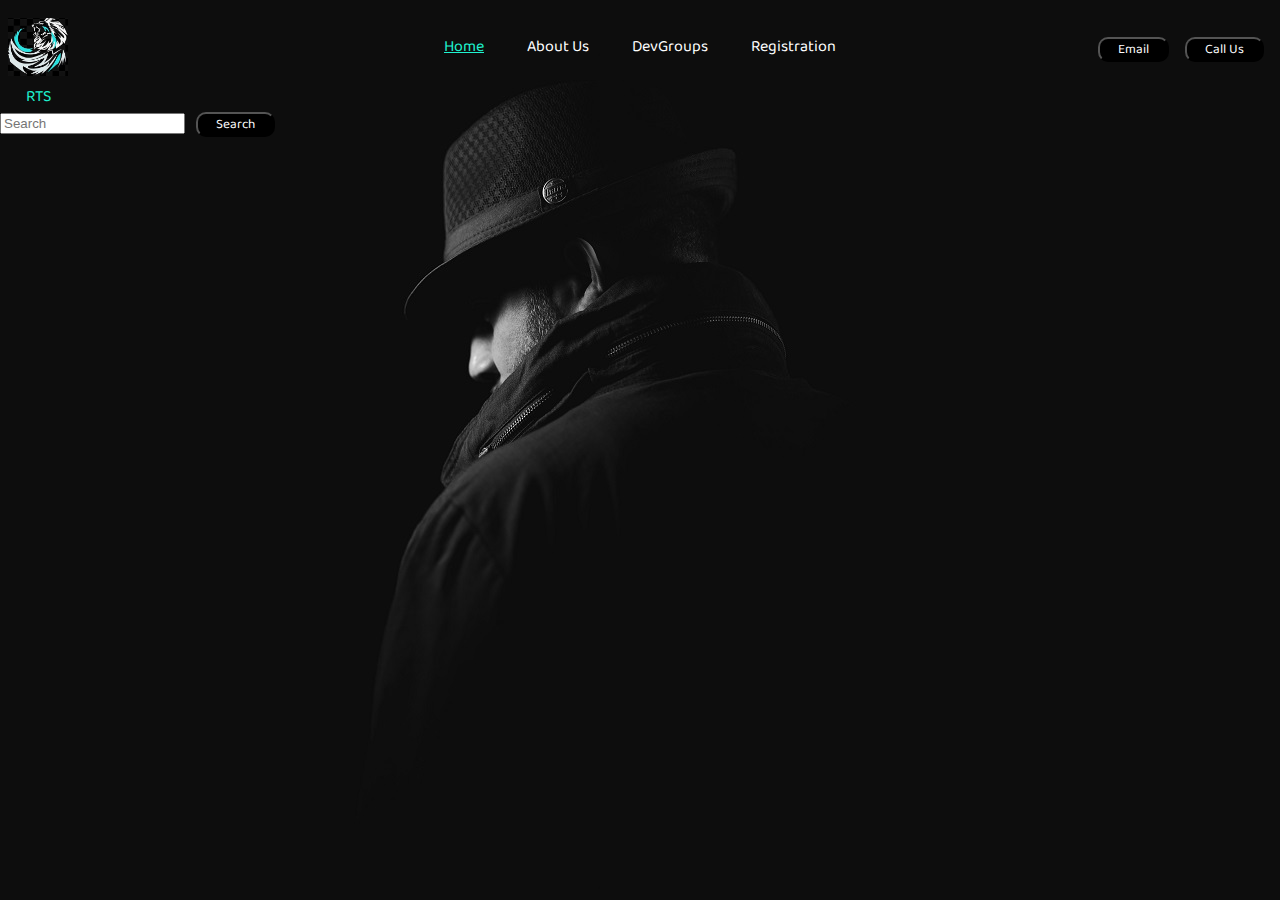
<file: index.html>
<!DOCTYPE html>
<html lang="en">

<head>
    <meta charset="UTF-8">
    <meta http-equiv="X-UA-Compatible" content="IE=edge">
    <meta name="viewport" content="width=device-width, initial-scale=1.0">
    <title>RTS</title>
    <link href="https://fonts.googleapis.com/css2?family=Baloo+2&display=swap" rel="stylesheet">
    <link rel="stylesheet" href="style.css">
   
    

<body>
    <header class="header">
        <div class="left">
            <img src="sher.jpg" alt="error">
            <div ><abbr title="Remeber To Smile">RTS</abbr></div>
        </div>
        <div class="mid">
            <ul class="na">
                <li><a href="#" class="active">Home</a></li>
                <li><a href="#">About Us</a></li>
                <li><a href="#">DevGroups</a></li>
                <li><a href="login.html">Registration</a></li>
            </ul>
        </div>
        <div class="right">
            <button class="btn">Email</button><button class="btn">Call Us</button>
        </div
        >
    </header>
    <div class="search">
        <input class="form-control me-2" type="search" placeholder="Search" aria-label="Search">
        <button class="btn btn-outline-success" type="submit">Search</button>
        </div>
</body>

</html>
</file>
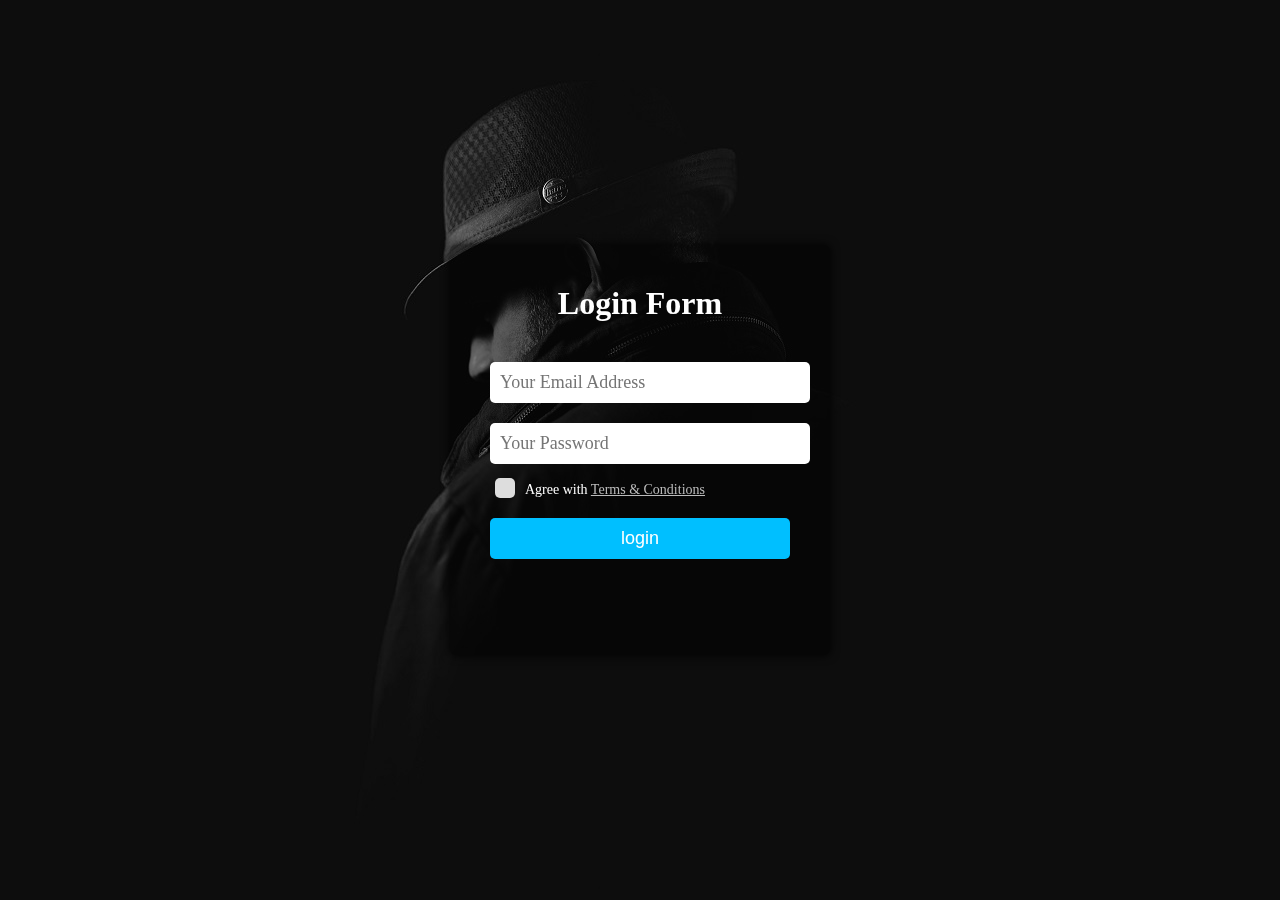
<file: login.html>
<!DOCTYPE html>
<!--www.codingflicks.com-->
<html lang="en">

<head>
	<meta charset="UTF-8">
	<title>Transparent Login Form HTML CSS</title>
	<link href="style.css" rel="stylesheet">
</head>

<body>
	<div class="form-box">
		<div class="header-text">
			Login Form
		</div><input placeholder="Your Email Address" type="text"> <input placeholder="Your Password" type="password">
		<input id="terms" type="checkbox"> <label for="terms"></label><span>Agree with <a href="#">Terms &
				Conditions</a></span> <span><button>login</button>
	</div>
</body>

</html>
</file>
<file: style.css>
body {
    font-family: 'Baloo 2', cursive;
    color: white;
    margin: 0px;
    padding: 0px;
    background: url(spy.jpg);
	

}

.left {
    display: inline-block;

    position: absolute;
    left: 8px;
    top: 18px;
}

.mid {
    display: block;
    width: 40%;
    margin: 18px auto;



}

.right {
    position: absolute;
    right: 8px;
    top: 18px;
    display: inline-block;


}

.na {
    display: inline-block;

}

.na li {
    display: inline-block;

}

.na li a {
    color: white;
    text-decoration: none;
    padding: 30px 20px;
}

.na li a:hover,
.na li a.active {
    text-decoration: underline;
    color: rgb(31, 243, 208);
}

.left img {
    width: 60px;
    filter: invert(100%);
}

.left div {
    text-align: center;
    color: rgb(31, 243, 208);
}
.left div abbr{
	text-decoration: none;
	
}
.btn {
    font-family: 'Baloo 2', cursive;
    margin: 19px 8px;
    background-color: black;
    color: white;
    padding: 0px 18px;
  
    border-radius: 10px;
    font-size: 20;
    cursor: pointer
}

.btn:hover {
    background-color: rgb(50, 183, 245);
}
.form-box {
	background-color: rgba(0, 0, 0, 0.5);
	margin: auto auto;
	padding: 40px;
	border-radius: 5px;
	box-shadow: 0 0 10px #000;
	position: absolute;
	top: 0;
	bottom: 0;
	left: 0;
	right: 0;
	width: 300px;
	height: 330px;
}
.form-box:before {
	background-image: url(spy.jpg");
	width: 100%;
	height: 100%;
	background-size: cover;
	content: "";
	position: fixed;
	left: 0;
	right: 0;
	top: 0;
	bottom: 0;
	z-index: -1;
	display: block;
	filter: blur(2px);
}
.form-box .header-text {
	font-size: 32px;
	font-weight: 600;
	padding-bottom: 30px;
	text-align: center;
}
.form-box input {
	margin: 10px 0px;
	border: none;
	padding: 10px;
	border-radius: 5px;
	width: 100%;
	font-size: 18px;
	font-family: poppins;
}
.form-box input[type=checkbox] {
	display: none;
}
.form-box label {
	position: relative;
	margin-left: 5px;
	margin-right: 10px;
	top: 5px;
	display: inline-block;
	width: 20px;
	height: 20px;
	cursor: pointer;
}
.form-box label:before {
	content: "";
	display: inline-block;
	width: 20px;
	height: 20px;
	border-radius: 5px;
	position: absolute;
	left: 0;
	bottom: 1px;
	background-color: #ddd;
}
.form-box input[type=checkbox]:checked+label:before {
	content: "\2713";
	font-size: 20px;
	color: #000;
	text-align: center;
	line-height: 20px;
}
.form-box span {
	font-size: 14px;
}
.form-box button {
	background-color: deepskyblue;
	color: #fff;
	border: none;
	border-radius: 5px;
	cursor: pointer;
	width: 100%;
	font-size: 18px;
	padding: 10px;
	margin: 20px 0px;
}
span a {
	color: #BBB;
}
</file>
